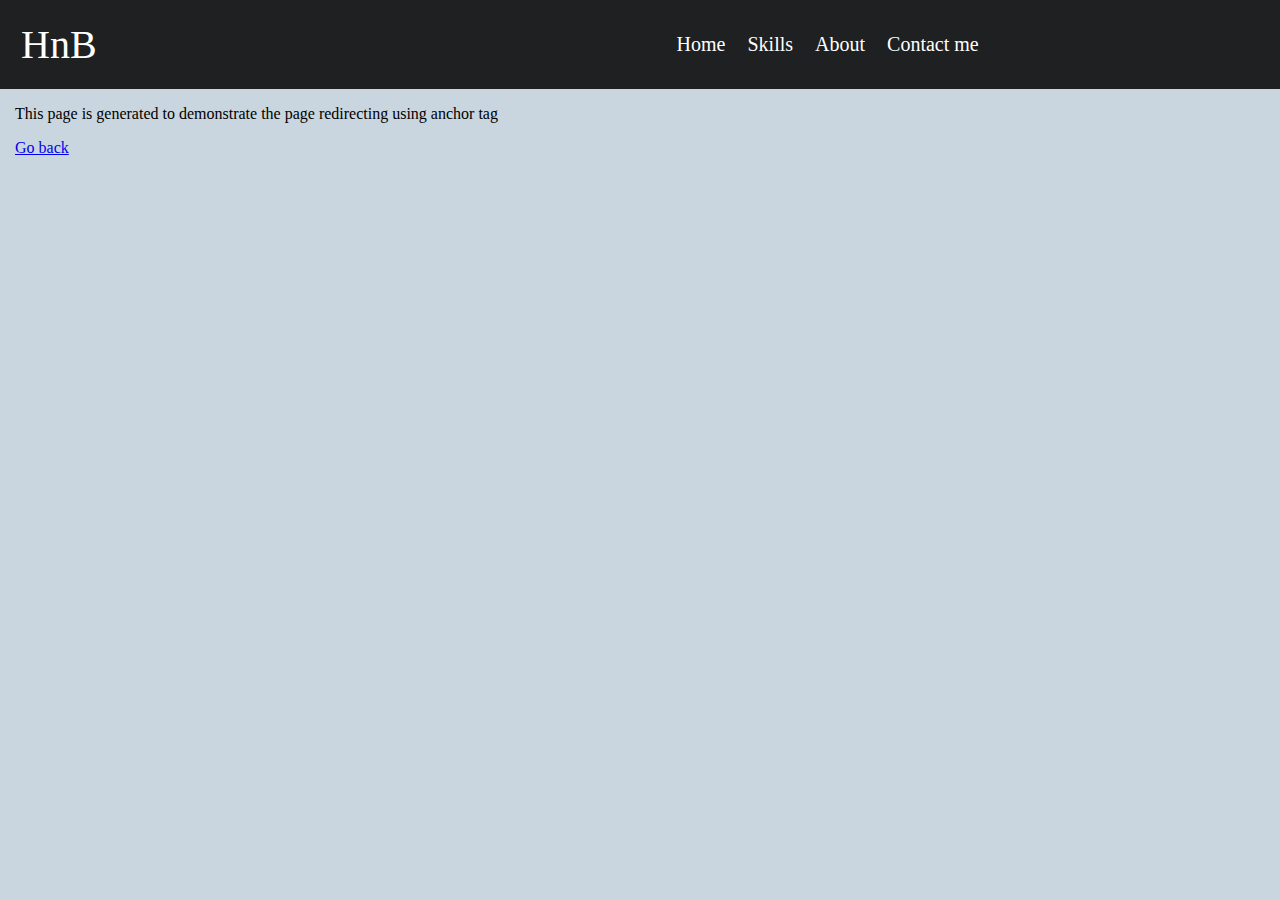
<file: page2.html>
<!DOCTYPE html>
<html lang="en" dir="ltr">
  <head>
    <meta charset="utf-8">
    <title>More</title>
    <link rel="stylesheet" href="CSS/style.css">
    <link rel="icon" href="favicon.ico">
    <link rel="preconnect" href="https://fonts.googleapis.com">
  <link rel="preconnect" href="https://fonts.gstatic.com" crossorigin>
  <link href="https://fonts.googleapis.com/css2?family=Pacifico&display=swap" rel="stylesheet">
  </head>
  <body>
    <div style="background-color:#1E2022">
      <table cellspacing="20">
        <tr style="color:#F0F5F9">
          <td ><a href="index.html" style="text-decoration: none;color:White;font-family:papyrus;font-size:40px;">HnB</a></td>
          <td style="color:#1E2022">___________________________________________________________________</td>
          <td><a href="index.html" class="navbar" style="text-decoration: none;color:White;font-size:20px;
      ">Home</a></td>
          <td><a href="Skills.html" class="navbar" style="text-decoration: none;color:White;font-size:20px;">Skills</a></td>
          <td><a href="About.html" class="navbar" style="text-decoration: none;color:White;font-size:20px;">About</a></td>
          <td><a href="Detail_Form.html" class="navbar" style="text-decoration: none;color:White;font-size:20px;">Contact me</a></td>
        </tr>
      </table>
    </div>
    <div style="margin:15px">
    <p>This page is generated to demonstrate the page redirecting using anchor tag </p>
    <a href="index.html">Go back</a>
    </div>
  </body>
</html>
</file>
<file: CSS/style.css>
body {
  background-color: #C9D6DF;
  margin: 0px;
  font-family: Lucida sans;
}

hr {
  height: 1px;
}

h3 {
  color: #1E2022;
  font-size: 25px;
  font-family: 'Pacifico', cursive;
}

h1 {
  font-family: 'Pacifico', cursive;
  color: #440A67;
}

h2 {
  font-family: Lucida sans;
  color: #440A67;
}

p {
  font-family: Lucida sans;
}

.emailbox {
  background-color: #C9D6D8;
  width: 260px;
  padding: 20px;
  border-style: inset;
  padding-left: 60px;
  padding-right: 60px;
  border-radius: 10px;
}

.card {
  background-color: #C9D6D8;
  width: 260px;
  padding: 20px;
  border-style: inset;
  padding-left: 60px;
  padding-right: 60px;
  border-radius: 10px;
}

#profiled {
  border-radius: 10px;
}

.navbar:hover {
  background-color: gray;
  border-radius: 5px;
  padding: 2px;
}

.container-top {
  position: relative;
  height: 560px;
}

.Welcome {
  position: absolute;
  top: 120px;
  left: 490px;
  font-size: 25px;
  padding-bottom: 80px;
  text-align: center;
}

.Welcome h1 {
  color: #440A67;
}

.laptopSet {
  height: 250px;
  position: absolute;
  top: -40px;
}

.laptop {
  position: absolute;
  top: 60px;
  left: 900px;
  height: 350px;
  margin-top: 10px;
}

.cloud {
  position: absolute;
  top: 260px;
  left: 150px;
  height: 100px;
}

.cloud1 {
  position: absolute;
  top: 60px;
  left: 300px;
  height: 50px;
}

.cloud2 {
  position: absolute;
  top: 110px;
  left: 700px;
  height: 50px;
}

.cloud3 {
  position: absolute;
  top: 340px;
  left: 850px;
  height: 80px;
}

.cloud4 {
  position: absolute;
  top: 40px;
  left: 1200px;
  height: 120px;
}

.dotted {
  border-style: none;
  border-top-color: gray;
  border-top-style: dotted;
  border-width: 5px;
  width: 5%;
}

.container-2 {
  position: relative;
  text-align: center;
  background-color: #EDEEF7
}

.profiles {
  background-color: #EDEEF7;
  padding-left: 20px;
  text-align: left;
  height: 240px;
  margin: auto;
  line-height: 2;
  width: 80%;
  padding: 50px;
}

.Profile1 {
  background-color: #EDEEF7;
  padding-top: 20px;
}

.Webdev {
  background-color: #C9D6DF;
  padding-left: 20px;
  text-align: left;
  height: 250px;
  width: 80%;
  margin: auto;
  line-height: 2;
  border-radius: 10px;
}

.Skill {
  background-color: #EDEEF7;
  margin-top: 60px;
  margin-bottom: 60px;
}

.JavaDev {
  background-color: #C9D6DF;
  padding-left: 20px;
  text-align: left;
  height: 250px;
  width: 80%;
  margin: auto;
  line-height: 2;
  border-radius: 10px;
}

.Courses {
  background-color: #EDEEF7;
  padding-left: 20px;
  text-align: left;
  height: 400px;
  margin: auto;
  line-height: 2;
  margin-top: 60px;
  width: 80%;
}

.Course1 {
  background-color: #EDEEF7;
  padding-top: 20px;
  margin-top: 60px;
}

.footerdiv {
  padding-top: 20px;
  background-color: #1E2022;
  height: 100px;
  text-align: center;
  color: white;
}

.anchor {
  color: #440A67;
  text-decoration: none;
  padding: 10px;
}

.anchor:hover {
  color: white;
}

.profile-img {
  width: 20%;
  float: left;
  margin-right: 30px;
}

.skill-img {
  width: 20%;
  float: right;
  margin-right: 30px;
}

.course-img {
  width: 20%;
  margin-right: 30px;
  float: left;
}

.btn {
  background: #451c61;
  background-image: -webkit-linear-gradient(top, #451c61, #af58db);
  background-image: -moz-linear-gradient(top, #451c61, #af58db);
  background-image: -ms-linear-gradient(top, #451c61, #af58db);
  background-image: -o-linear-gradient(top, #451c61, #af58db);
  background-image: linear-gradient(to bottom, #451c61, #af58db);
  -webkit-border-radius: 10;
  -moz-border-radius: 10;
  border-radius: 6px;
  font-family: Arial;
  color: #ffffff;
  font-size: 20px;
  margin-top: 20px;
  padding: 10px 20px 10px 20px;
  border: solid #ffffff 0px;
  text-decoration: none;
}

.btn:hover {
  background: #ad76f0;
  background-image: -webkit-linear-gradient(top, #ad76f0, #ae35fa);
  background-image: -moz-linear-gradient(top, #ad76f0, #ae35fa);
  background-image: -ms-linear-gradient(top, #ad76f0, #ae35fa);
  background-image: -o-linear-gradient(top, #ad76f0, #ae35fa);
  background-image: linear-gradient(to bottom, #ad76f0, #ae35fa);
  text-decoration: none;
}

.btn {
  background: #451c61;
  background-image: -webkit-linear-gradient(top, #451c61, #af58db);
  background-image: -moz-linear-gradient(top, #451c61, #af58db);
  background-image: -ms-linear-gradient(top, #451c61, #af58db);
  background-image: -o-linear-gradient(top, #451c61, #af58db);
  background-image: linear-gradient(to bottom, #451c61, #af58db);
  -webkit-border-radius: 10;
  -moz-border-radius: 10;
  border-radius: 6px;
  font-family: Lucida sans;
  color: #ffffff;
  font-size: 20px;
  margin-top: 20px;
  padding: 10px 20px 10px 20px;
  border: solid #ffffff 0px;
  text-decoration: none;
}

.btn:hover {
  background: #ad76f0;
  background-image: -webkit-linear-gradient(top, #ad76f0, #ae35fa);
  background-image: -moz-linear-gradient(top, #ad76f0, #ae35fa);
  background-image: -ms-linear-gradient(top, #ad76f0, #ae35fa);
  background-image: -o-linear-gradient(top, #ad76f0, #ae35fa);
  background-image: linear-gradient(to bottom, #ad76f0, #ae35fa);
  text-decoration: none;
}
</file>
